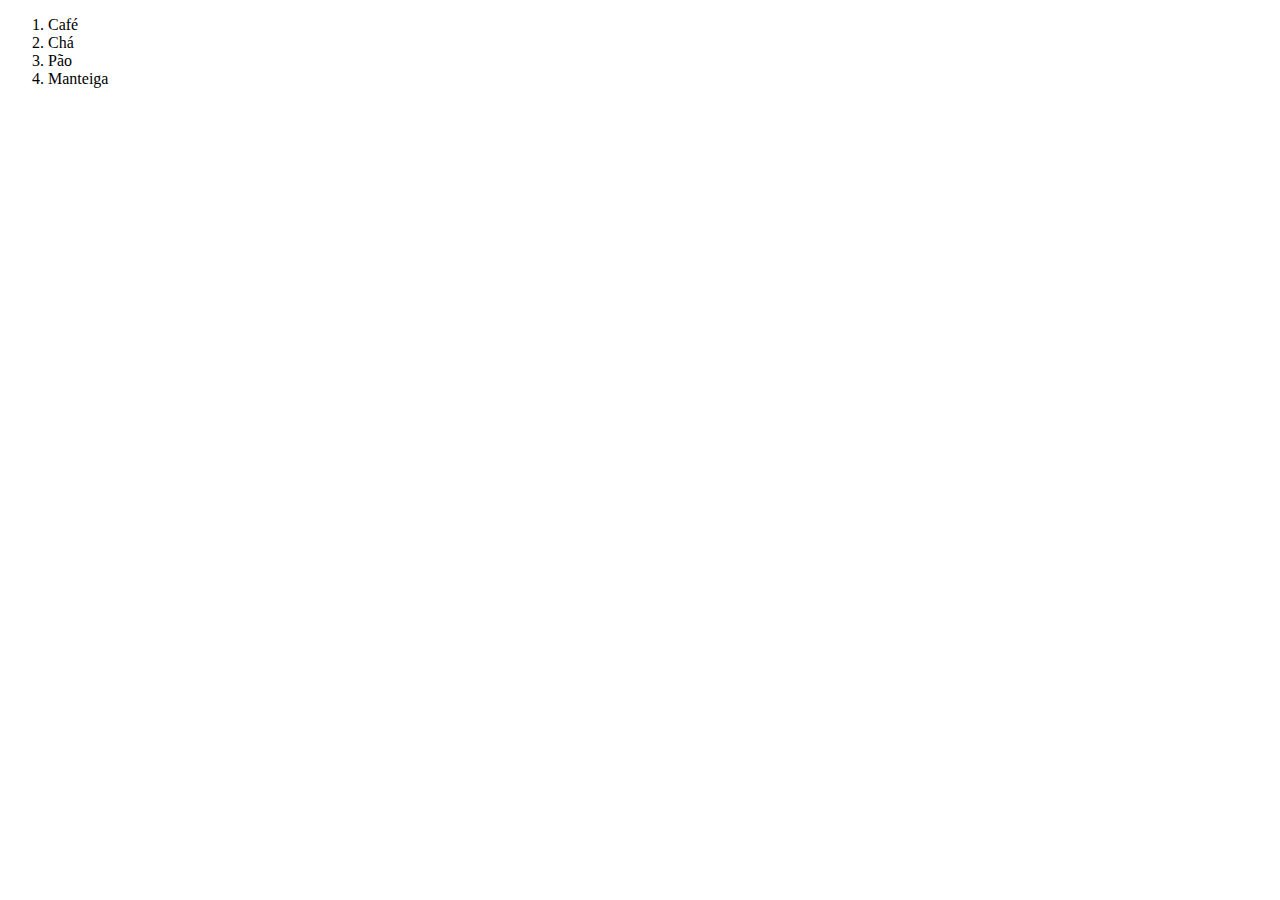
<file: index.html>
<!DOCTYPE html>
<html lang="pt">
<head>
    <meta charset="UTF-8">
    <meta http-equiv="X-UA-Compatible" content="IE=edge">
    <meta name="viewport" content="width=device-width, initial-scale=1.0">
    <title>Unitel Code - Listas Ordenadas</title>
    
</head>
<body>
    

    <ol>
        <li>Café</li>
        <li>Chá</li>
        <li>Pão</li>
        <li>Manteiga</li>
    </ol>

    
</body>
</html>
</file>
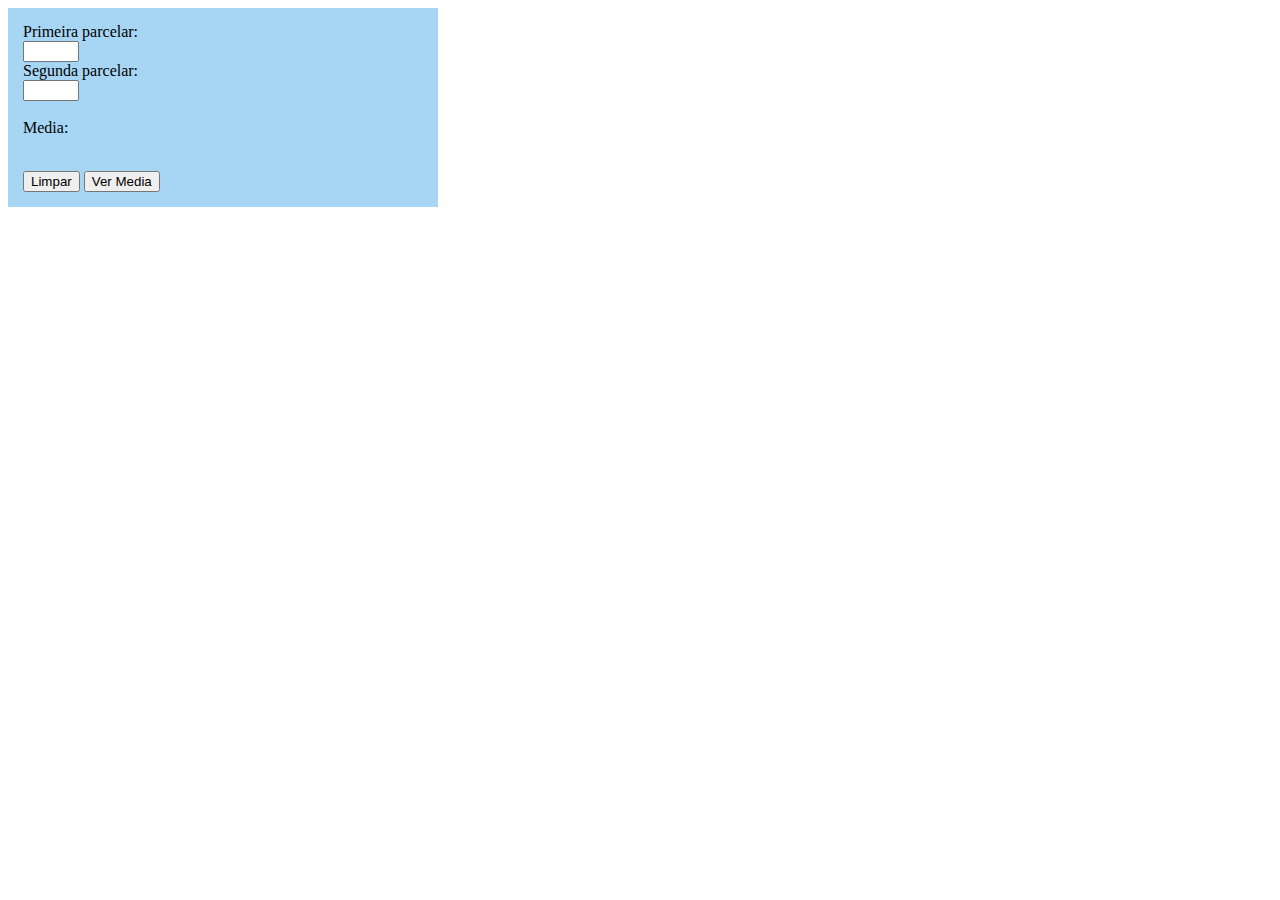
<file: controlAccess.html>
<!DOCTYPE html>
<html lang="en">
<head>
    <meta charset="UTF-8">
    <meta http-equiv="X-UA-Compatible" content="IE=edge">
    <meta name="viewport" content="width=device-width, initial-scale=1.0">
    <link rel="stylesheet" href="css/estilo.css">
    <script src="js/scripts.js"></script>
    <title>Access Control</title>
</head>
<body>
    <form action="#">
    <div class="media">
        <label for="pp1">Primeira parcelar:
            <br>
            <input type="number" id="nota1" min="0" max="20" required>
        </label>
        <br>
        <label for="pp2">Segunda parcelar:
            <br>
            <input type="number" id="nota2" min="0" max="20" required>
        </label>
        <br>
        <br>
        <span>Media:</span>
        <p id="media"></p>
        <span id="msg"></span>
        <br>
        <button type="reset">Limpar</button>
        <button type="button" onclick="calcularMedia()">Ver Media</button>
    </div>
    </form>
</body>
</html>
</file>
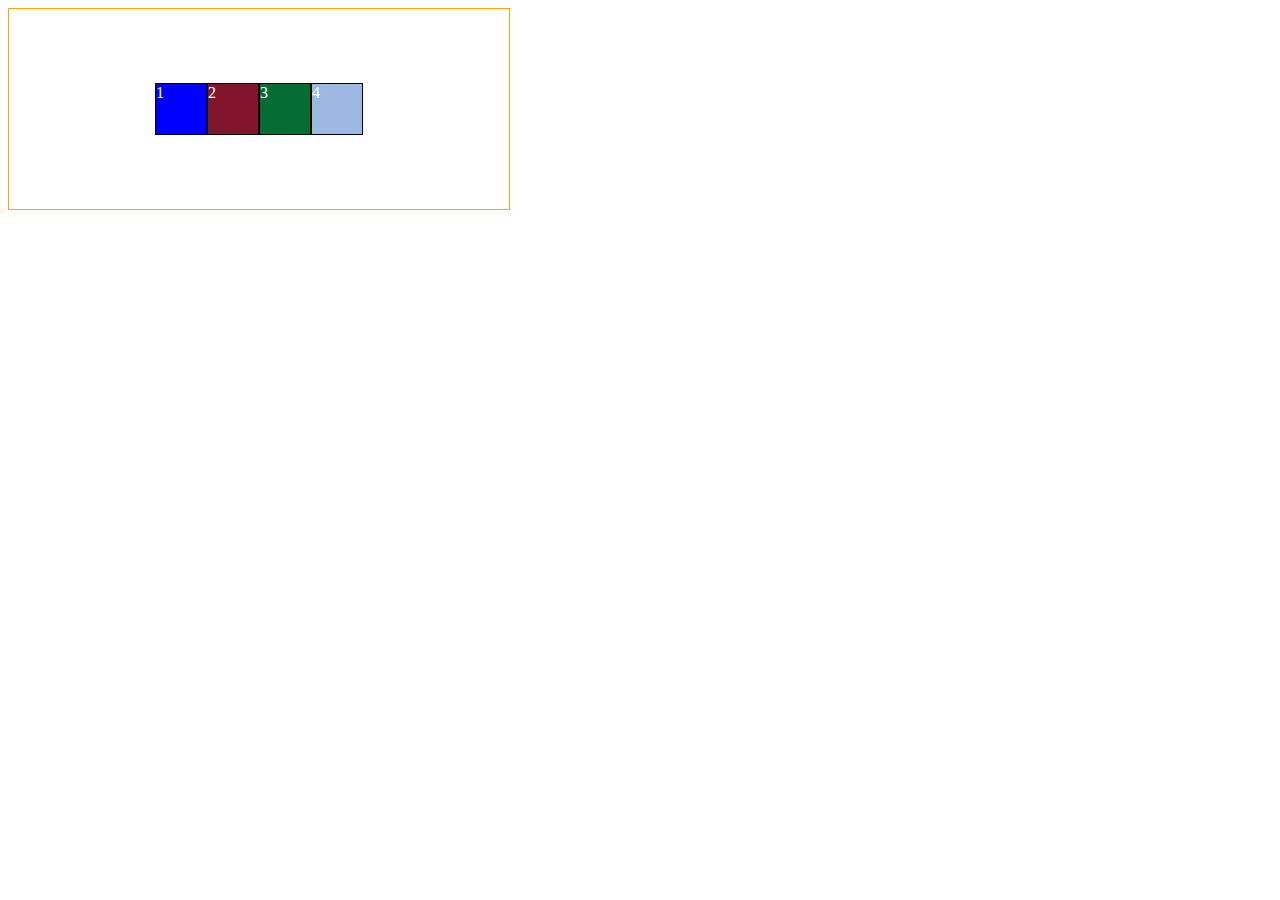
<file: flex.html>
<!DOCTYPE html>
<html lang="en">
<head>
    <meta charset="UTF-8">
    <meta http-equiv="X-UA-Compatible" content="IE=edge">
    <meta name="viewport" content="width=device-width, initial-scale=1.0">
    <title>Flex</title>
    <link rel="stylesheet" href="css/estilo.css">
</head>
<body>

    <div class="container">
        <div class="item item1">1</div>
        <div class="item item2">2</div>
        <div class="item item3">3</div>
        <div class="item item4">4</div>
    </div>
    
</body>
</html>
</file>
<file: css/estilo.css>
/* Inicio Formatos FlexBox */
.container{
    display: flex;
    width: 500px;
    height: 200px;
    justify-content: center ; 
    align-items: center;
    border: 1px solid orange;
}

.item1{
    color: white;
    background-color: blue;
    border: 1px solid black;
    width: 50px;
    height: 50px;
}

.item2{
    color: white;
    background-color: rgb(129, 21, 46);
    border: 1px solid black;
    width: 50px;
    height: 50px;
}

.item3{
    color: white;
    background-color: rgb(5, 108, 51);
    border: 1px solid black;
    width: 50px;
    height: 50px;
}

.item4{
    color: white;
    background-color: rgb(156, 185, 228);
    border: 1px solid black;
    width: 50px;
    height: 50px;
}

/* Fim Formatos FlexBox */

/* Inicio Formatos do Menu */
ul{
    list-style: none;
    background-color: black;
}

li{
    display: inline-block;
    padding: 15px 15px;
}

a{
    text-decoration: none;
    color: red;
}

a:hover{
    color: white;
    text-decoration: underline;
}

/* Fim dos Formatos do Menu */

/* Inicio dos Formatos da Calculadora */
.media{
    background-color: rgb(167, 214, 245);
    width: 400px;
    padding: 15px 15px;
}
</file>
